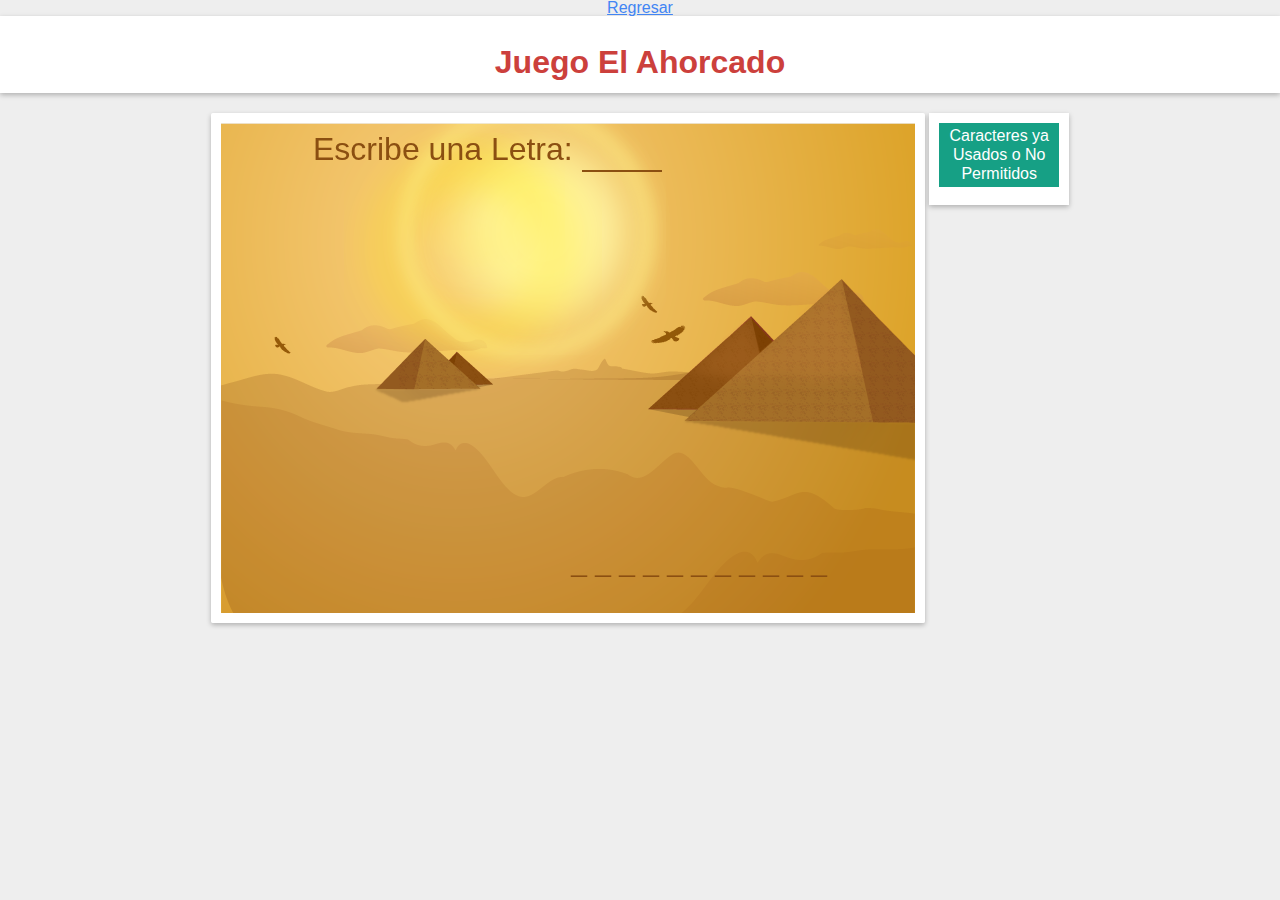
<file: Proyecto#4/ahorcado/index.html>
<!DOCTYPE html>
<html lang="es">
<head>
    <meta charset="UTF-8">
    <title>El Ahorcado</title>
    <script type="text/javascript" src="ahorcado.js"></script>
    <link rel="stylesheet" href="style.min.css">
    <link rel="stylesheet" href="animate.min.css">
</head>
<body>
    <a class="btn" href="../index.html">Regresar</a>
    <div id="aviso" class="animated fadeInDown">
        <section>
            <h1 id="aviso-titulo">Felicidades Ganaste!!!</h1>
            <hr>
            <a href="#newgame" id="aviso-btn" class="btn-game">Volver A Jugar</a>
        </section>
    </div>

    <div id="top">
        <h1>Juego El Ahorcado</h1>
    </div>

    <div id="form-letras">
        <span>Escribe una Letra: </span>
        <input type="text" maxlength="1" id="letra" value="">
        <a href="#" id="btn-aceptar" class="animated bounceIn">✓</a>
    </div>

    <div id="wrapper">
        <canvas  class="cols" id="lienzo"></canvas>
        <section class="cols" >
            <h6>Caracteres ya Usados o No Permitidos</h6>
            <div id="letras-usadas">
            </div>
        </section>
    </div>

    <div id="advertencias" class="animated fadeInLeft">
        Ingrese un caracter valido / que no haya sido ingresado
    </div>

    <script>
        iniciar();
    </script>
    
</body>
</html>
</file>
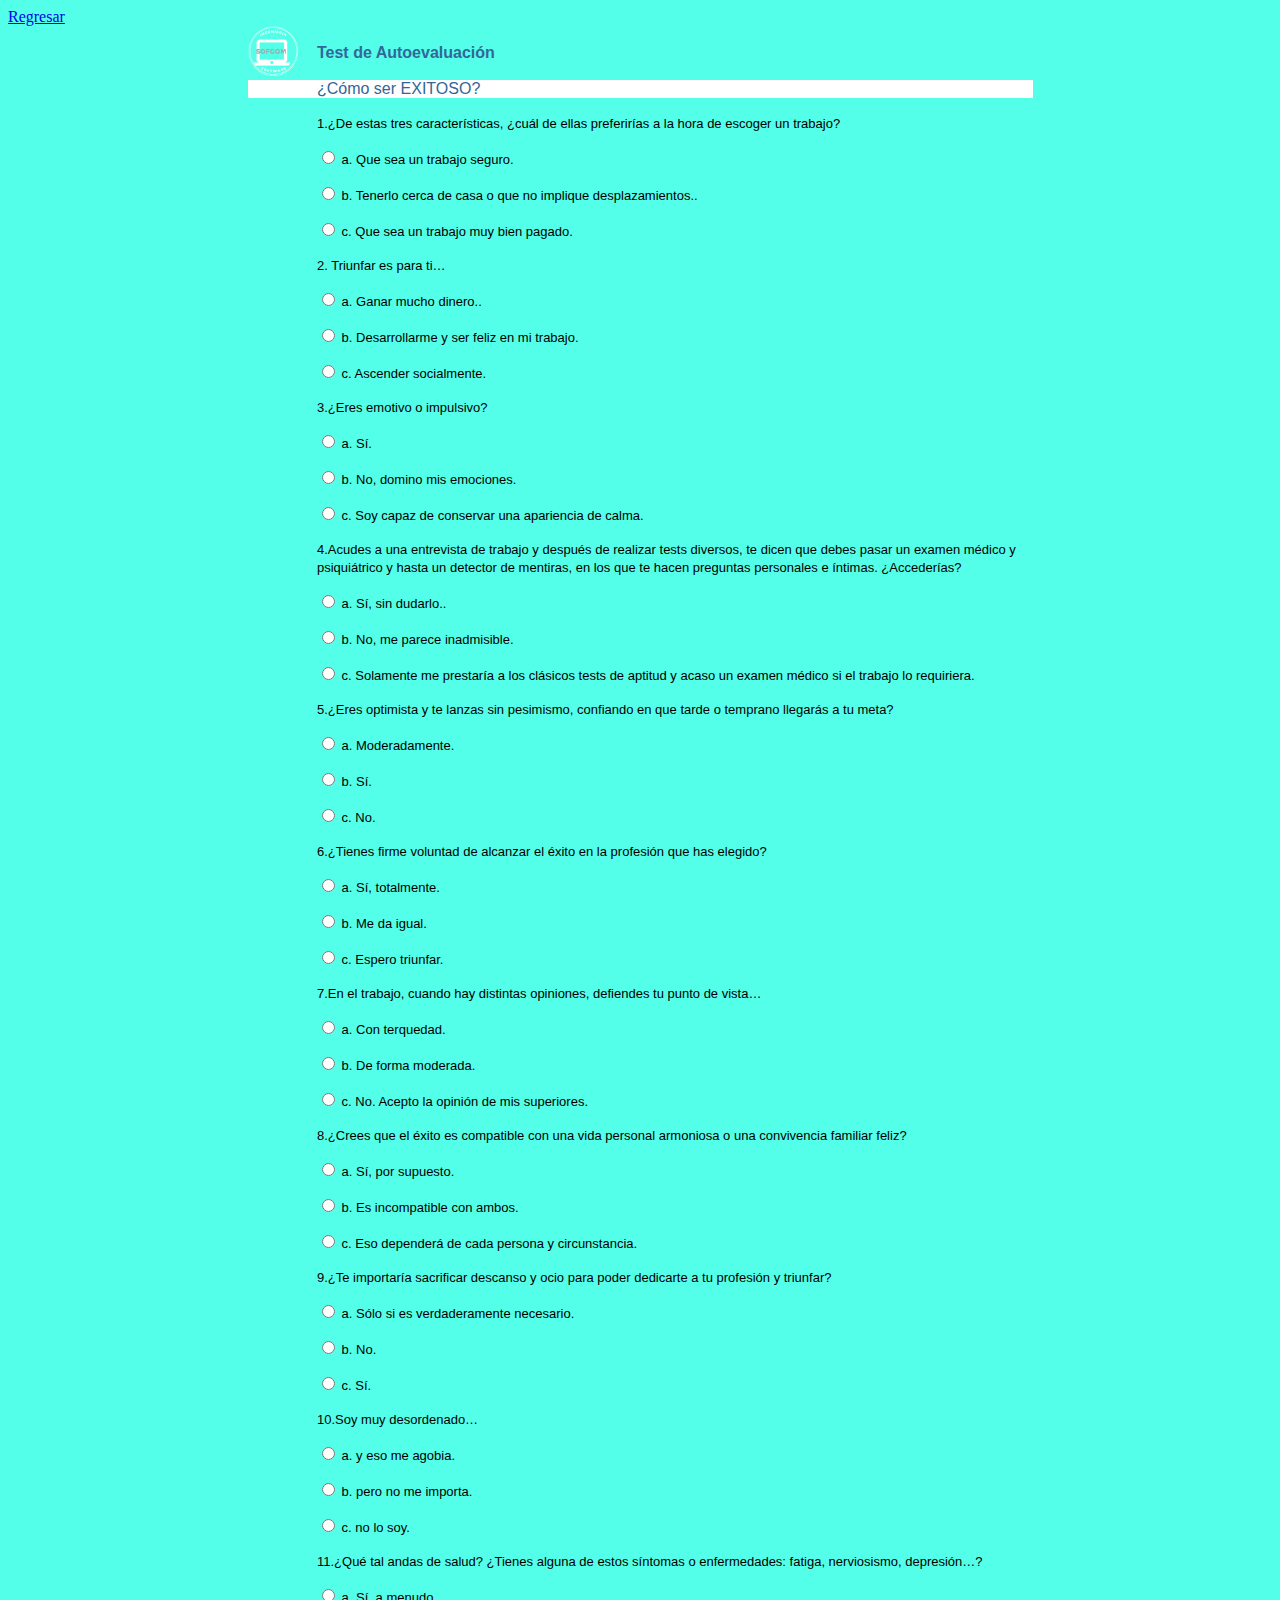
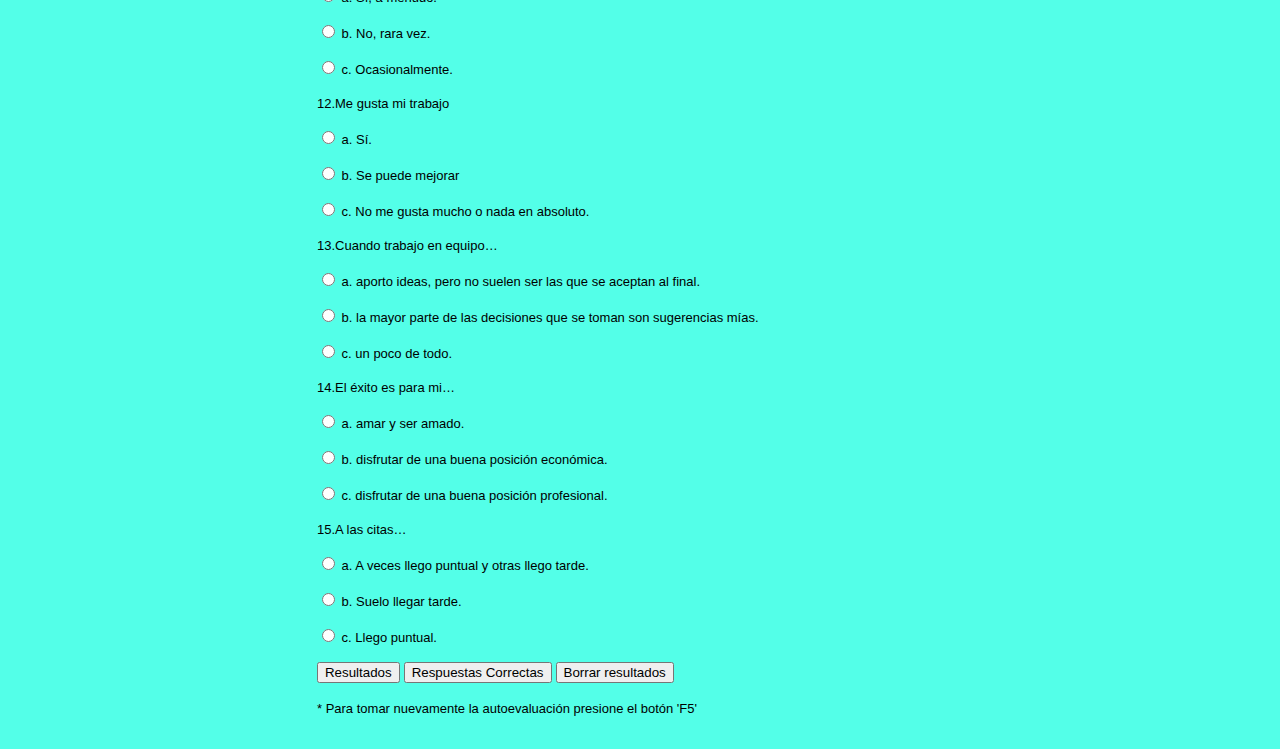
<file: Proyecto#4/evaluacion/index.html>
<!DOCTYPE html>
    <html lang="en">
    <head>
        <meta charset="UTF-8">
        <meta name="viewport" content="width=device-width, initial-scale=1.0">

		<title>Autoevaluacion</title>
        <meta http-equiv="Content-Type" content="text/html; charset=iso-8859-1">
        <script language="JavaScript">
        //<!--
        alert("Bienvenido a la Autoevaluación correspondiente al éxito \n\nSeleccione las respuestas que crea correctas, teniendo en "+
            "\ncuenta las siguientes consideraciones \n\n1. Los aciertos tienen el valor de un punto"+
            " \n\n2. Las respuestas no contestadas ni suman ni restan puntos.") 
        //-->
        
        var resp = new Array;
        var faite = new Array;
        var score = 0;
        
        resp[1] = "a";
        resp[2] = "b";
        resp[3] = "b";
        resp[4] = "c";
        resp[5] = "b";
        resp[6] = "a";
        resp[7] = "b";
        resp[8] = "a";
        resp[9] = "a";
        resp[10] = "c"
        resp[11] = "b"
        resp[12] = "a"
        resp[13] = "b"
        resp[14] = "c"
        resp[15] = "c";
        
        function Engine(question, repose)
        {
        if (repose != resp[question])
            {
                    if (!faite[question])
                            {faite[question] = -1;}
                        }
                else {
        
                        if (!faite[question]) {
                                faite[question] = -1;
                                score++;
                                alert("¡Correcto! Tu puntuación es : " + score );
                                }
        
                        }
        }
        
        function Nivel () {
        
                if (score >= 12 && score < 15) {
                        alert(score + "/15 " + "Muy bien, eres una persona exitosa");
                        }
                if (score >= 9 && score < 11) {
                        alert(score + "/15 " + "Bien, sigue adelante para llegar al éxito");
                        }
                if (score >= 5 && score < 8) {
                        alert(score + "/15 " + "Aprobado por los pelos. No te fíes, reflexiona y cambia habitos y aptitudes para alcanzar el éxito");
                        }
                if (score >= 2 && score < 4) {
                        alert(score + "/15 " + "Insuficiente. Has de estudiar más sobre cada uno de los aspectos de este sistema para lograr el éxito");
                        }
                if (score < 1) {
                        alert("Su puntuación es: "+ score
                        +"\nLa puntuación máxima que podía obtener es 10"
                        +"\nTiene que revisar nuevamente sus lecciones"
                        +"\nSu porcentaje de aciertos es menos del 10%");
                        }
        }
        
    </script>
</head>
    
<body bgcolor="#53ffe8" text="#000000">
        <a class="btn" href="../index.html">Regresar</a>
		
        <table width="785" border="0" align="center" cellpadding="0" cellspacing="0" bordercolor="#336699" height="2">
            <tr>
              <td width="50" rowspan="2"><img src="../images/LOGO-SOFGOM_1.png" width="50" height="50"></td>
              <td width="515" class="TopicTitle"><font face="Verdana, Arial, Helvetica, sans-serif" color="#336699"><b>Test
                de Autoevaluación</b></font></td>
            </tr>
            <tr>
              <td width="515" bgcolor="#336699"> </td>
            </tr>
            <tr bgcolor="#FFFFFF">
              <td> </td>
              <td class="TopicSubtitle"><font face="Verdana, Arial, Helvetica, sans-serif" color="#336699">¿Cómo ser EXITOSO?</font></td>
            </tr>
            <tr>
              <td height="521"> </td>
              <td height="521">
                <div align="center">
          <div align="left">
          <FORM NAME="formulario" ACTION="">
                      <p><font face="Verdana, Arial, Helvetica, sans-serif" size="2">
                        1.¿De estas tres características, ¿cuál de ellas preferirías a la hora de escoger un trabajo?</font></p>
                      <p> <font face="Verdana, Arial, Helvetica, sans-serif" size="2">
                        <input name=1 onClick="Engine(1, this.value)" type=radio value=a>
                        a. Que sea un trabajo seguro.</font></p>
                      <p> <font face="Verdana, Arial, Helvetica, sans-serif" size="2">
                        <input name=1 onClick="Engine(1, this.value)" type=radio value=b>
                        b. Tenerlo cerca de casa o que no implique desplazamientos..</font></p>
                      <p> <font face="Verdana, Arial, Helvetica, sans-serif" size="2">
                        <input name=1 onClick="Engine(1, this.value)" type=radio value=c>
                        c. Que sea un trabajo muy bien pagado.</font></p>
                      
                      <p><font face="Verdana, Arial, Helvetica, sans-serif" size="2">
                        2. Triunfar es para ti…</font></p>
                      <p> <font face="Verdana, Arial, Helvetica, sans-serif" size="2">
                        <input name=2 onClick="Engine(2, this.value)" type=radio value=a>
                        a. Ganar mucho dinero..</font></p>
                      <p> <font face="Verdana, Arial, Helvetica, sans-serif" size="2">
                        <input name=2 onClick="Engine(2, this.value)" type=radio value=b>
                        b. Desarrollarme y ser feliz en mi trabajo.</font></p>
                      <p> <font face="Verdana, Arial, Helvetica, sans-serif" size="2">
                        <input name=2 onClick="Engine(2, this.value)" type=radio value=c>
                        c. Ascender socialmente.</font></p>
                      <p> </p>
                      
                      <p><font face="Verdana, Arial, Helvetica, sans-serif" size="2">
                        3.¿Eres emotivo o impulsivo?</font></p>
                      <p> <font face="Verdana, Arial, Helvetica, sans-serif" size="2">
                        <input name=3 onClick="Engine(3, this.value)" type=radio value=a>
                        a. Sí.</font></p>
                      <p> <font face="Verdana, Arial, Helvetica, sans-serif" size="2">
                        <input name=3 onClick="Engine(3, this.value)" type=radio value=b>
                        b. No, domino mis emociones.</font></p>
                      <p> <font face="Verdana, Arial, Helvetica, sans-serif" size="2">
                        <input name=3 onClick="Engine(3, this.value)" type=radio value=c>
                        c. Soy capaz de conservar una apariencia de calma.</font></p>
                      <p> </p>
                      
                      
                      <p><font face="Verdana, Arial, Helvetica, sans-serif" size="2">
                        4.Acudes a una entrevista de trabajo y después de realizar tests diversos, 
                        te dicen que debes pasar un examen médico y psiquiátrico y hasta un detector 
                        de mentiras, en los que te hacen preguntas personales e íntimas. 
                        ¿Accederías?</font></p>
                      <p> <font face="Verdana, Arial, Helvetica, sans-serif" size="2">
                        <input name=4 onClick="Engine(4, this.value)" type=radio value=a>
                        a. Sí, sin dudarlo..</font></p>
                      <p> <font face="Verdana, Arial, Helvetica, sans-serif" size="2">
                        <input name=4 onClick="Engine(4, this.value)" type=radio value=b>
                        b. No, me parece inadmisible.</font></p>
                      <p> <font face="Verdana, Arial, Helvetica, sans-serif" size="2">
                        <input name=4 onClick="Engine(4, this.value)" type=radio value=c>
                        c. Solamente me prestaría a los clásicos tests de aptitud y 
                        acaso un examen médico si el trabajo lo requiriera.</font></p>
                      <p> </p>
                      
                      <p><font face="Verdana, Arial, Helvetica, sans-serif" size="2">
                        5.¿Eres optimista y te lanzas sin pesimismo, confiando en que tarde 
                        o temprano llegarás a tu meta? </font></p>
                      <p> <font face="Verdana, Arial, Helvetica, sans-serif" size="2">
                        <input name=5 onClick="Engine(5, this.value)" type=radio value=a>
                        a. Moderadamente.</font></p>
                      <p> <font face="Verdana, Arial, Helvetica, sans-serif" size="2">
                        <input name=5 onClick="Engine(5, this.value)" type=radio value=b>
                        b. Sí.</font></p>
                      <p> <font face="Verdana, Arial, Helvetica, sans-serif" size="2">
                        <input name=5 onClick="Engine(5, this.value)" type=radio value=c>
                        c. No.</font></p>
                      <p></p>
                      
                      <p><font face="Verdana, Arial, Helvetica, sans-serif" size="2">
                        6.¿Tienes firme voluntad de alcanzar el éxito en la profesión 
                        que has elegido? </font></p>
                      <p> <font face="Verdana, Arial, Helvetica, sans-serif" size="2">
                        <input name=6 onClick="Engine(6, this.value)" type=radio value=a>
                        a. Sí, totalmente.</font></p>
                      <p> <font face="Verdana, Arial, Helvetica, sans-serif" size="2">
                        <input name=6 onClick="Engine(6, this.value)" type=radio value=b>
                        b. Me da igual.</font></p>
                      <p> <font face="Verdana, Arial, Helvetica, sans-serif" size="2">
                        <input name=6 onClick="Engine(6, this.value)" type=radio value=c>
                        c. Espero triunfar.</font></p>
                      <p></p>

                      <p><font face="Verdana, Arial, Helvetica, sans-serif" size="2">
                        7.En el trabajo, cuando hay distintas opiniones, 
                        defiendes tu punto de vista… </font></p>
                      <p> <font face="Verdana, Arial, Helvetica, sans-serif" size="2">
                        <input name=7 onClick="Engine(7, this.value)" type=radio value=a>
                        a. Con terquedad.</font></p>
                      <p> <font face="Verdana, Arial, Helvetica, sans-serif" size="2">
                        <input name=7 onClick="Engine(7, this.value)" type=radio value=b>
                        b. De forma moderada.</font></p>
                      <p> <font face="Verdana, Arial, Helvetica, sans-serif" size="2">
                        <input name=7 onClick="Engine(7, this.value)" type=radio value=c>
                        c. No. Acepto la opinión de mis superiores.</font></p>
                      <p></p>

                      <p><font face="Verdana, Arial, Helvetica, sans-serif" size="2">
                        8.¿Crees que el éxito es compatible con una vida personal armoniosa 
                        o una convivencia familiar feliz?</font></p>
                      <p> <font face="Verdana, Arial, Helvetica, sans-serif" size="2">
                        <input name=8 onClick="Engine(8, this.value)" type=radio value=a>
                        a. Sí, por supuesto.</font></p>
                      <p> <font face="Verdana, Arial, Helvetica, sans-serif" size="2">
                        <input name=8 onClick="Engine(8, this.value)" type=radio value=b>
                        b. Es incompatible con ambos.</font></p>
                      <p> <font face="Verdana, Arial, Helvetica, sans-serif" size="2">
                        <input name=8 onClick="Engine(8, this.value)" type=radio value=c>
                        c. Eso dependerá de cada persona y circunstancia.</font></p>
                      <p></p>
                      
                      <p><font face="Verdana, Arial, Helvetica, sans-serif" size="2">
                        9.¿Te importaría sacrificar descanso y ocio para poder dedicarte a 
                        tu profesión y triunfar?</font></p>
                      <p> <font face="Verdana, Arial, Helvetica, sans-serif" size="2">
                        <input name=9 onClick="Engine(9, this.value)" type=radio value=a>
                        a. Sólo si es verdaderamente necesario.</font></p>
                      <p> <font face="Verdana, Arial, Helvetica, sans-serif" size="2">
                        <input name=9 onClick="Engine(9, this.value)" type=radio value=b>
                        b. No.</font></p>
                      <p> <font face="Verdana, Arial, Helvetica, sans-serif" size="2">
                        <input name=9 onClick="Engine(9, this.value)" type=radio value=c>
                        c. Sí.</font></p>
                      <p></p>

                      <p><font face="Verdana, Arial, Helvetica, sans-serif" size="2">
                        10.Soy muy desordenado…</font></p>
                      <p> <font face="Verdana, Arial, Helvetica, sans-serif" size="2">
                        <input name=10 onClick="Engine(10, this.value)" type=radio value=a>
                        a. y eso me agobia.</font></p>
                      <p> <font face="Verdana, Arial, Helvetica, sans-serif" size="2">
                        <input name=10 onClick="Engine(10, this.value)" type=radio value=b>
                        b. pero no me importa.</font></p>
                      <p> <font face="Verdana, Arial, Helvetica, sans-serif" size="2">
                        <input name=10 onClick="Engine(10, this.value)" type=radio value=c>
                        c. no lo soy.</font></p>
                      <p></p>

                      <p><font face="Verdana, Arial, Helvetica, sans-serif" size="2">
                        11.¿Qué tal andas de salud? ¿Tienes alguna de estos síntomas o enfermedades: 
                        fatiga, nerviosismo, depresión…?</font></p>
                      <p> <font face="Verdana, Arial, Helvetica, sans-serif" size="2">
                        <input name=11 onClick="Engine(11, this.value)" type=radio value=a>
                        a. Sí, a menudo.</font></p>
                      <p> <font face="Verdana, Arial, Helvetica, sans-serif" size="2">
                        <input name=11 onClick="Engine(11, this.value)" type=radio value=b>
                        b. No, rara vez.</font></p>
                      <p> <font face="Verdana, Arial, Helvetica, sans-serif" size="2">
                        <input name=11 onClick="Engine(11, this.value)" type=radio value=c>
                        c. Ocasionalmente.</font></p>
                      <p></p>

                      <p><font face="Verdana, Arial, Helvetica, sans-serif" size="2">
                        12.Me gusta mi trabajo</font></p>
                      <p> <font face="Verdana, Arial, Helvetica, sans-serif" size="2">
                        <input name=12 onClick="Engine(12, this.value)" type=radio value=a>
                        a. Sí.</font></p>
                      <p> <font face="Verdana, Arial, Helvetica, sans-serif" size="2">
                        <input name=12 onClick="Engine(12, this.value)" type=radio value=b>
                        b. Se puede mejorar</font></p>
                      <p> <font face="Verdana, Arial, Helvetica, sans-serif" size="2">
                        <input name=12 onClick="Engine(12, this.value)" type=radio value=c>
                        c. No me gusta mucho o nada en absoluto.</font></p>
                      <p></p>

                      <p><font face="Verdana, Arial, Helvetica, sans-serif" size="2">
                        13.Cuando trabajo en equipo…</font></p>
                      <p> <font face="Verdana, Arial, Helvetica, sans-serif" size="2">
                        <input name=13 onClick="Engine(13, this.value)" type=radio value=a>
                        a. aporto ideas, pero no suelen ser las que se aceptan al final.</font></p>
                      <p> <font face="Verdana, Arial, Helvetica, sans-serif" size="2">
                        <input name=13 onClick="Engine(13, this.value)" type=radio value=b>
                        b. la mayor parte de las decisiones que se toman son sugerencias mías.</font></p>
                      <p> <font face="Verdana, Arial, Helvetica, sans-serif" size="2">
                        <input name=13 onClick="Engine(14, this.value)" type=radio value=c>
                        c. un poco de todo.</font></p>
                      <p></p>

                      <p><font face="Verdana, Arial, Helvetica, sans-serif" size="2">
                        14.El éxito es para mi…</font></p>
                      <p> <font face="Verdana, Arial, Helvetica, sans-serif" size="2">
                        <input name=14 onClick="Engine(15, this.value)" type=radio value=a>
                        a. amar y ser amado.</font></p>
                      <p> <font face="Verdana, Arial, Helvetica, sans-serif" size="2">
                        <input name=14 onClick="Engine(15, this.value)" type=radio value=b>
                        b. disfrutar de una buena posición económica.</font></p>
                      <p> <font face="Verdana, Arial, Helvetica, sans-serif" size="2">
                        <input name=14 onClick="Engine(15, this.value)" type=radio value=c>
                        c. disfrutar de una buena posición profesional.</font></p>
                      <p></p>

                      <p><font face="Verdana, Arial, Helvetica, sans-serif" size="2">
                        15.A las citas…</font></p>
                      <p> <font face="Verdana, Arial, Helvetica, sans-serif" size="2">
                        <input name=15 onClick="Engine(6, this.value)" type=radio value=a>
                        a. A veces llego puntual y otras llego tarde.</font></p>
                      <p> <font face="Verdana, Arial, Helvetica, sans-serif" size="2">
                        <input name=15 onClick="Engine(6, this.value)" type=radio value=b>
                        b. Suelo llegar tarde.</font></p>
                      <p> <font face="Verdana, Arial, Helvetica, sans-serif" size="2">
                        <input name=15 onClick="Engine(6, this.value)" type=radio value=c>
                        c. Llego puntual.</font></p>
                      <p></p>

                      <p>
                        <input name=Resulta onClick=Nivel() type=button value=Resultados>
                        <input type="button" name="repose" value="Respuestas Correctas"
                           onClick="alert('Respuestas Correctas \n\n 1A  6A  11B\n\n 2B  7B  12A\n\n 3B  8A  13B\n\n 4C  9A  14C\n\n 5B 10C  15C')">
                        <input type="reset" value="Borrar resultados" name="reset">
                      </p>
                      <p><font face="Verdana, Arial, Helvetica, sans-serif" size="2">* Para
                        tomar nuevamente la autoevaluación presione el botón
                        'F5' </font></p>
                      </FORM>
            </div>
                </div>
              </td>
            </tr>
          </table>
          <p> </p>

    </body>
</html>
</file>
<file: Proyecto#4/ahorcado/style.min.css>
html,body,div,span,object,iframe,h1,h2,h3,h4,h5,h6,p,blockquote,pre,abbr,address,cite,code,del,dfn,em,img,ins,kbd,q,samp,small,strong,sub,sup,var,b,i,dl,dt,dd,ol,ul,li,fieldset,form,label,legend,table,caption,tbody,tfoot,thead,tr,th,td,article,aside,canvas,details,figcaption,figure,footer,header,hgroup,menu,nav,section,summary,time,mark,audio,video{margin:0;padding:0;border:0;outline:0;font-size:100%;vertical-align:baseline;background:transparent}
body{line-height:1}
article,aside,details,figcaption,figure,footer,header,hgroup,menu,nav,section{display:block}
nav ul{list-style:none}
blockquote,q{quotes:none}
blockquote:before,blockquote:after,q:before,q:after{content:none}
a{margin:0;padding:0;font-size:100%;vertical-align:baseline;background:transparent}
ins{background-color:#ff9;color:#000;text-decoration:none}
mark{background-color:#ff9;color:#000;font-style:italic;font-weight:bold}
del{text-decoration:line-through}
abbr[title],dfn[title]{border-bottom:1px dotted;cursor:help}
table{border-collapse:collapse;border-spacing:0}
hr{display:block;height:1px;border:0;border-top:2px solid #eee;margin:1em 0;padding:0}
input,select{vertical-align:middle}
body{min-width:800px;background-color:#eee;text-align:center;font-family:helvetica,arial}
h1{font-size:2em}
a{color:#4285f4}
#form-letras{position:absolute;left:50%;margin-left:-347px;width:694px;padding:20px;box-sizing:border-box;-moz-box-sizing:border-box;text-align:left}
#form-letras input{display:inline-block;vertical-align:top;width:80px;box-sizing:border-box;-moz-box-sizing:border-box;padding:0 0;text-align:center;color:#3e3c3d;font-size:2em;background:none;border:0;border-bottom:2px solid #8b4f11}
#form-letras input:focus{outline:0}
#form-letras span{color:#8b4f11;font-size:2em}
#btn-aceptar{vertical-align:top;text-decoration:none;color:#008000;display:none;background:#fff;width:50px;height:50px;padding:11px 12px;font-size:2em;-webkit-border-radius:100%;-moz-border-radius:100%;-ms-border-radius:100%;-o-border-radius:100%;border-radius:100%;box-sizing:border-box;-moz-box-sizing:border-box;box-shadow:0 2px 5px 0 rgba(0,0,0,0.26);-moz-box-shadow:0 2px 5px 0 rgba(0,0,0,0.26);-webkit-box-shadow:0 2px 5px 0 rgba(0,0,0,0.26)}
#lienzo{border:10px solid #fff;-webkit-border-radius:2px;-moz-border-radius:2px;-ms-border-radius:2px;-o-border-radius:2px;border-radius:2px;box-shadow:0 2px 5px 0 rgba(0,0,0,0.26);-moz-box-shadow:0 2px 5px 0 rgba(0,0,0,0.26);-webkit-box-shadow:0 2px 5px 0 rgba(0,0,0,0.26)}
#top{box-shadow:0 2px 5px 0 rgba(0,0,0,0.26);-moz-box-shadow:0 2px 5px 0 rgba(0,0,0,0.26);-webkit-box-shadow:0 2px 5px 0 rgba(0,0,0,0.26);background:#fff;min-width:800px;padding:30px 0 15px 0;margin-bottom:20px}
#top h1{color:#cc403c;display:inline-block !important}
#top h4{color:#5a5f63}
.btn-github{margin-left:20px;vertical-align:top;padding:5px 5px 5px 35px;font-size:1.2rem;display:inline-block !important;color:#fff;text-decoration:none;background-image:url("github.png");background-repeat:no-repeat;background-size:25px 25px;background-position:2px 3px;background-color:#3072b3;border:1px solid #2967a4;border-radius:6px;box-shadow:inset 0 1px 0 rgba(255,255,255,0.1),0 1px 2px rgba(0,0,0,0.2)}
.btn-github:hover{text-decoration:none;background-color:#3498db}
#aviso{display:none;background:rgba(0,0,0,0);width:100%;height:100%;position:fixed;z-index:400}
#aviso section{position:relative;width:400px;margin:260px auto;background:#fff;padding:30px 15px;box-sizing:border-box;-moz-box-sizing:border-box;-webkit-border-radius:2px;-moz-border-radius:2px;-ms-border-radius:2px;-o-border-radius:2px;border-radius:2px;box-shadow:0 2px 5px 0 rgba(0,0,0,0.26);-moz-box-shadow:0 2px 5px 0 rgba(0,0,0,0.26);-webkit-box-shadow:0 2px 5px 0 rgba(0,0,0,0.26)}
#aviso h1{color:#252829}
.btn-game{border:2px solid #4285f4;text-decoration:none;padding:10px 15px;display:inline-block;-webkit-border-radius:4px;-moz-border-radius:4px;-ms-border-radius:4px;-o-border-radius:4px;border-radius:4px}
#advertencias{padding:10px;display:none;background:#ff726f;color:#fff;width:200px;position:fixed;top:140px;box-shadow:0 2px 5px 0 rgba(0,0,0,0.26);-moz-box-shadow:0 2px 5px 0 rgba(0,0,0,0.26);-webkit-box-shadow:0 2px 5px 0 rgba(0,0,0,0.26)}
.cols{display:inline-block;vertical-align:top}
#wrapper section{background:#fff;max-width:120px;padding:10px 10px;box-shadow:0 2px 5px 0 rgba(0,0,0,0.26);-moz-box-shadow:0 2px 5px 0 rgba(0,0,0,0.26);-webkit-box-shadow:0 2px 5px 0 rgba(0,0,0,0.26)}
#wrapper section h6{margin-bottom:8px;background-color:#16a085;line-height:1.2em !important;display:inline-block;box-sizing:border-box;-moz-box-sizing:border-box;color:#fff;padding:3px;font-weight:normal !important}
#letras-usadas span{-webkit-border-radius:100%;-moz-border-radius:100%;-ms-border-radius:100%;-o-border-radius:100%;border-radius:100%;margin:5px;height:25px;width:25px;color:#fff;font-size:1.1em;padding:2px 5px;display:inline-block;background:#25ce9a;box-sizing:border-box;-moz-box-sizing:border-box}
</file>
